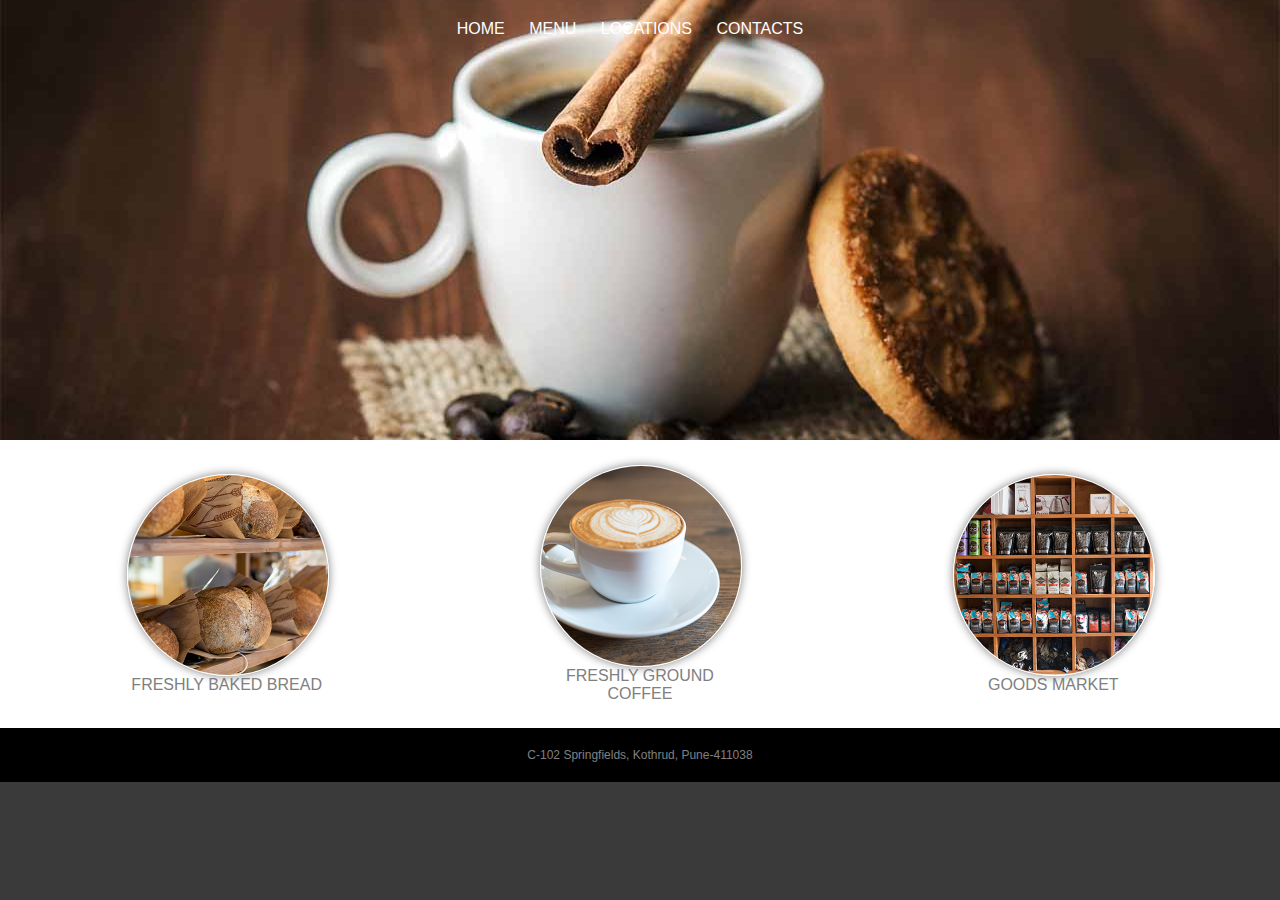
<file: WTL Project/home.html>
<html>
    <head>
     <link rel="stylesheet" href="styles.css">
     
    </head>
    <body>
       <header>
           <nav>
               <ul>
                   <li><a href="index.html">HOME</a></li>
                   <li><a href="menu.html">MENU</a></li>
                   <li><a href="locations.html">LOCATIONS</a></li>
                   <li><a href="contacts.html">CONTACTS</a></li>
               </ul>

               
           </nav>
           
       </header>
    
            <section class="features">
                <figure>
                    <img src="images/breads.jpg" alt="amazing fresh baked bread">
                    <figcaption>Freshly Baked Bread</figcaption>
                </figure>
                <figure>
                    <img src="images/coffee.jpg" alt="amazing fresh baked coffee">
                 <figcaption>Freshly Ground Coffee</figcaption>
                </figure>
                <figure>
                    <img src="images/goods.jpg" alt="home goods">
                    <figcaption>Goods Market</figcaption>
                </figure>
            </section>
        <footer>
        C-102 Springfields, Kothrud, Pune-411038
        </footer>
    </body>
 </html>
</file>
<file: WTL Project/styles.css>
body {
    background: rgb(58, 58, 58);
    color: white;
    font-family: Helvetica Neue, Helvetica, Arial, sans-serif;
    margin: 0;
    padding: 0;
  }
  
  /* HEADER */
  
  header {
    background-color: black;
    background-image: url("images/bg2.jpg");
    background-size: 100%;
    background-position: center;
    height: 400px;
    padding: 20px;
    text-align: center;
  }
  
  header a {
    color: white;
    text-decoration: none;
    text-transform: uppercase;
    margin-top: 40px;
  }
  
  header .mobile {
    display: none;
  }
  
  header .logo a {
    background-image: url("http://gdurl.com/b9cd");
    background-size: 300px;
    background-repeat: no-repeat;
    display: inline-block;
    height: 80px;
    position: relative;
    text-indent: -9999999px;
    top: -30px;
    width: 300px;
  }
  
  nav ul {
    margin: 0;
    padding: 0;
    list-style-type: none;
  }
  
  nav li {
    display: inline-block;
    margin-right: 20px;
  }
  
  /* RESPONSIVE RULES */
  
  @media screen and (max-width: 715px) {
    header {
      height: 250px;
      background-position: 0 -30px;
    }
    header .mobile {
      display: inline-block;
    }
    header .desktop {
      display: none;
    }
  }
  
  @media screen and (max-width: 500px) {
    header {
      height: 200px;
      background-position: 0 -0px;
    }
  }
  
  /* FEATURES */
  
  .features {
    background: white;
    color: gray;
    padding: 20px;
    display: flex;
    flex-direction: row;
    flex-wrap: wrap;
  }
  
  .features figure {
    margin: auto;
    padding: 5px;
    text-align: center;
    text-transform: uppercase;
    width: 200px;
  }
  
  .features figure img {
    border: 1px solid white;
    border-radius: 50%;
    box-shadow: gray 0 0 10px;
    width: 200px;
  }
  
  /* FOOTER */
  
  footer {
    background: black;
    color: gray;
    font-size: 12px;
    padding: 20px 20px;
    text-align: center;
  }
</file>
